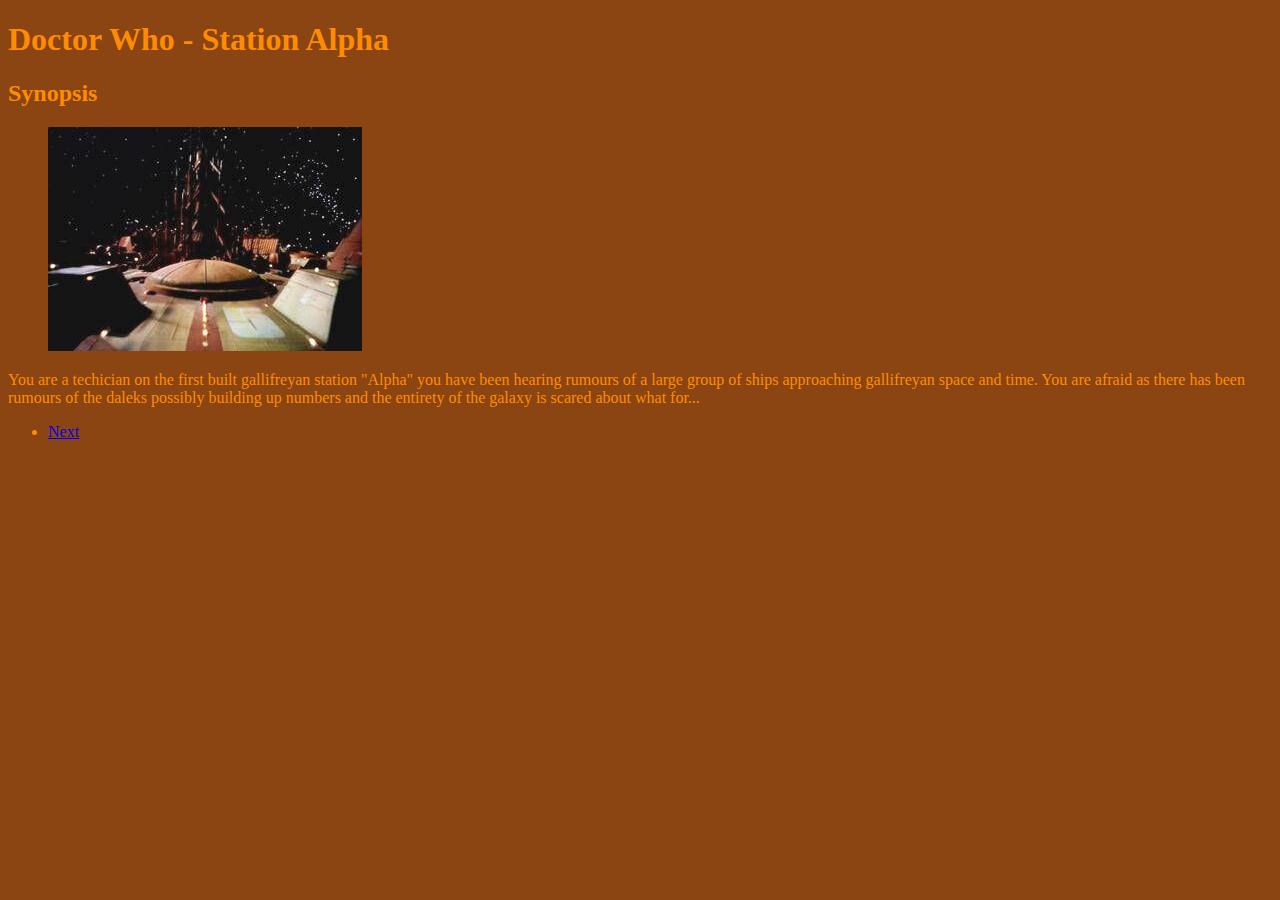
<file: index.html>
<!doctype html>
<html lang="en">
    <head>
        <meta charset="utf-8">
        <title>Doctor Who - Title</title>
        <link rel="stylesheet" href="Main.css">
    </head>
    <body>
        <h1>Doctor Who - Station Alpha</h1>
        <h2>Synopsis</h2>
        <figure>
            <img src="images/station.jpg">
        </figure>
        <p>
            You are a techician on the first built gallifreyan station "Alpha" you have been hearing rumours of a large group of ships approaching gallifreyan space and time. You are afraid as there has been rumours of the daleks possibly building up numbers and the entirety of the galaxy is scared about what for...
        </p>
            <ul>
                <li><a href=0.html>Next</a></li>
            </ul>
    </body>
</file>
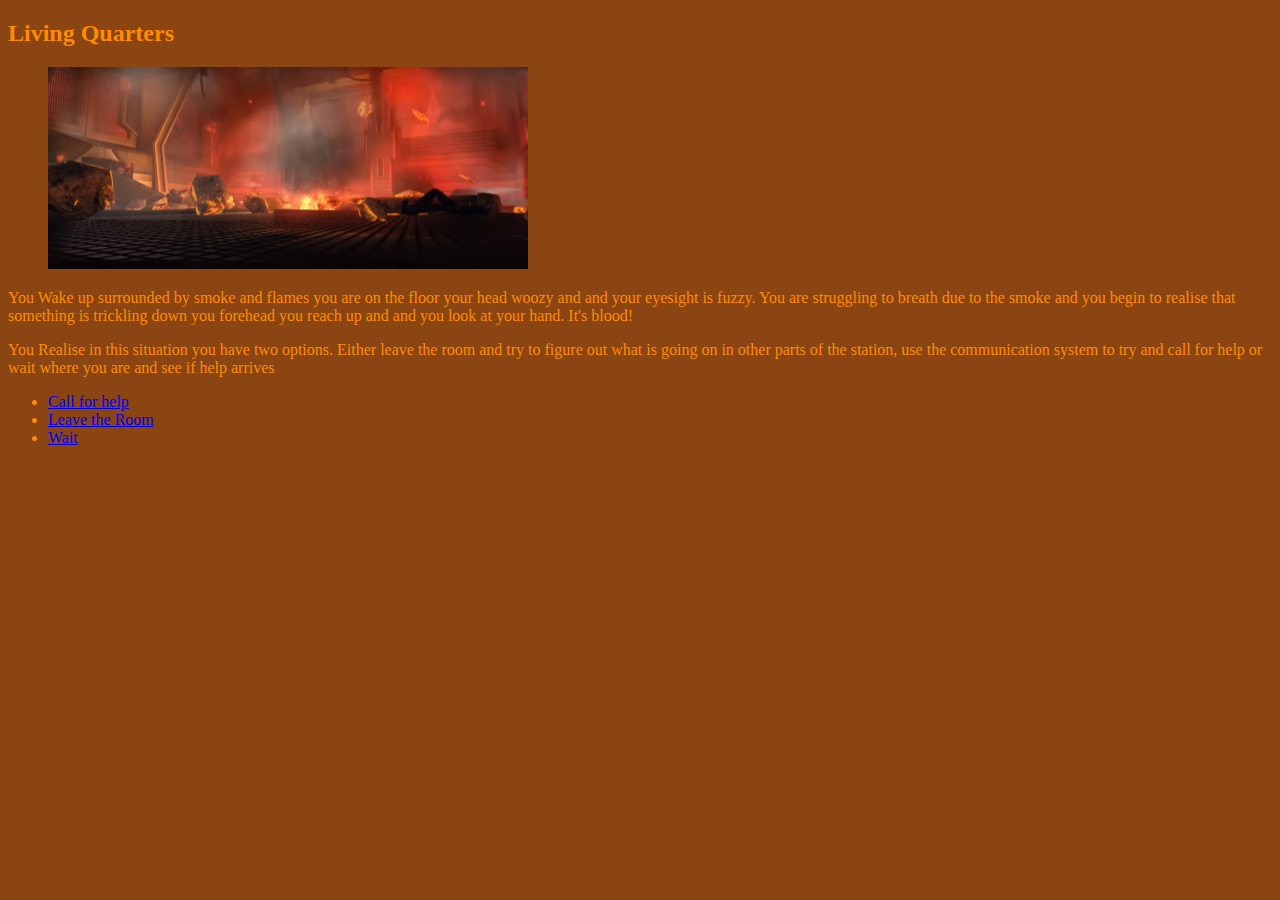
<file: 0.html>
<!doctype html>
<html lang="en">
    <head>
        <meta charset="utf-8">
        <title>Doctor Who - Story</title>
        <link rel="stylesheet" href="Main.css">
    </head>
    <Body>
        <h2>Living Quarters</h2>
        <figure>
            <img src="images/Living%20Quarters.png" Width=480 Height=202>
        </figure>
        <p>
            You Wake up surrounded by smoke and flames you are on the floor your head woozy and and your eyesight is fuzzy. You are struggling to breath due to the smoke and you begin to realise that something is trickling down you forehead you reach up and and you look at your hand. It's blood!
        </p>
        <p>
            You Realise in this situation you have two options. Either leave the room and try to figure out what is going on in other parts of the station, use the communication system to try and call for help or wait where you are and see if help arrives
        </p>
        <ul>
            <li><a href=10.html>Call for help</a></li>
            <li><a href=20.html>Leave the Room</a></li>
            <li><a href=30.html>Wait</a></li>
        </ul>
    </Body>
</file>
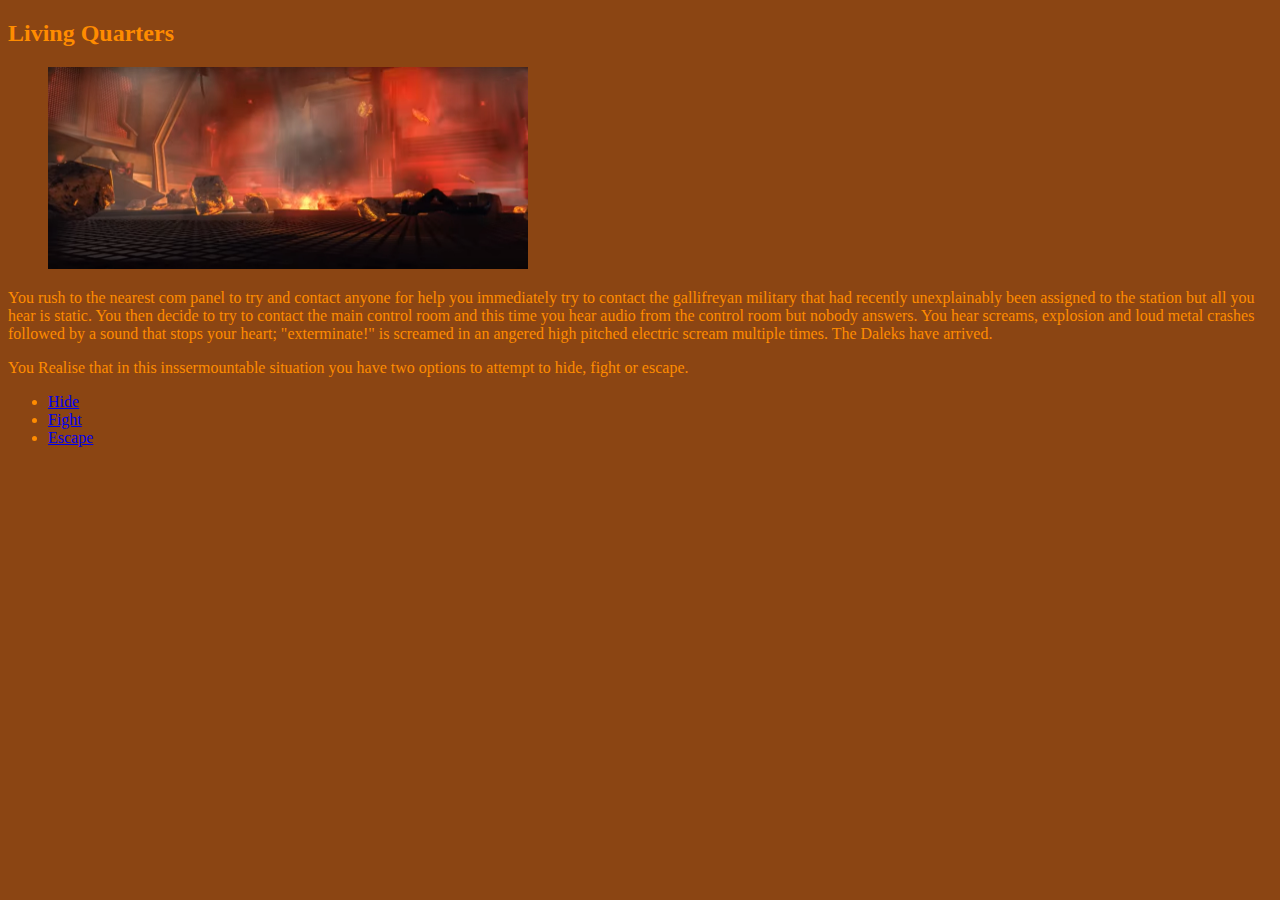
<file: 10.html>
<!doctype html>
<html lang="en">
    <head>
        <meta charset="utf-8">
        <title>Doctor Who - Story</title>
        <link rel="stylesheet" href="Main.css">
    </head>
    <body>
        <h2>Living Quarters</h2>
        <figure>
            <img src="images/Living%20Quarters.png" Width=480 Height=202>
        </figure>
        <body>
            <p>
                You rush to the nearest com panel to try and contact anyone for help you immediately try to contact the gallifreyan military that had recently unexplainably been assigned to the station but all you hear is static. You then decide to try to contact the main control room and this time you hear audio from the control room but nobody answers. You hear screams, explosion and loud metal crashes followed by a sound that stops your heart; "exterminate!" is screamed in an angered high pitched electric scream multiple times. The Daleks have arrived.
            </p>
            <p>
                You Realise that in this inssermountable situation you have two options to attempt to hide, fight or escape.
            </p>
            <ul>
            <li><a href=11.html>Hide</a></li>
            <li><a href=12.html>Fight</a></li>
            <li><a href=12.html>Escape</a></li>
        </ul>
        </body>
</file>
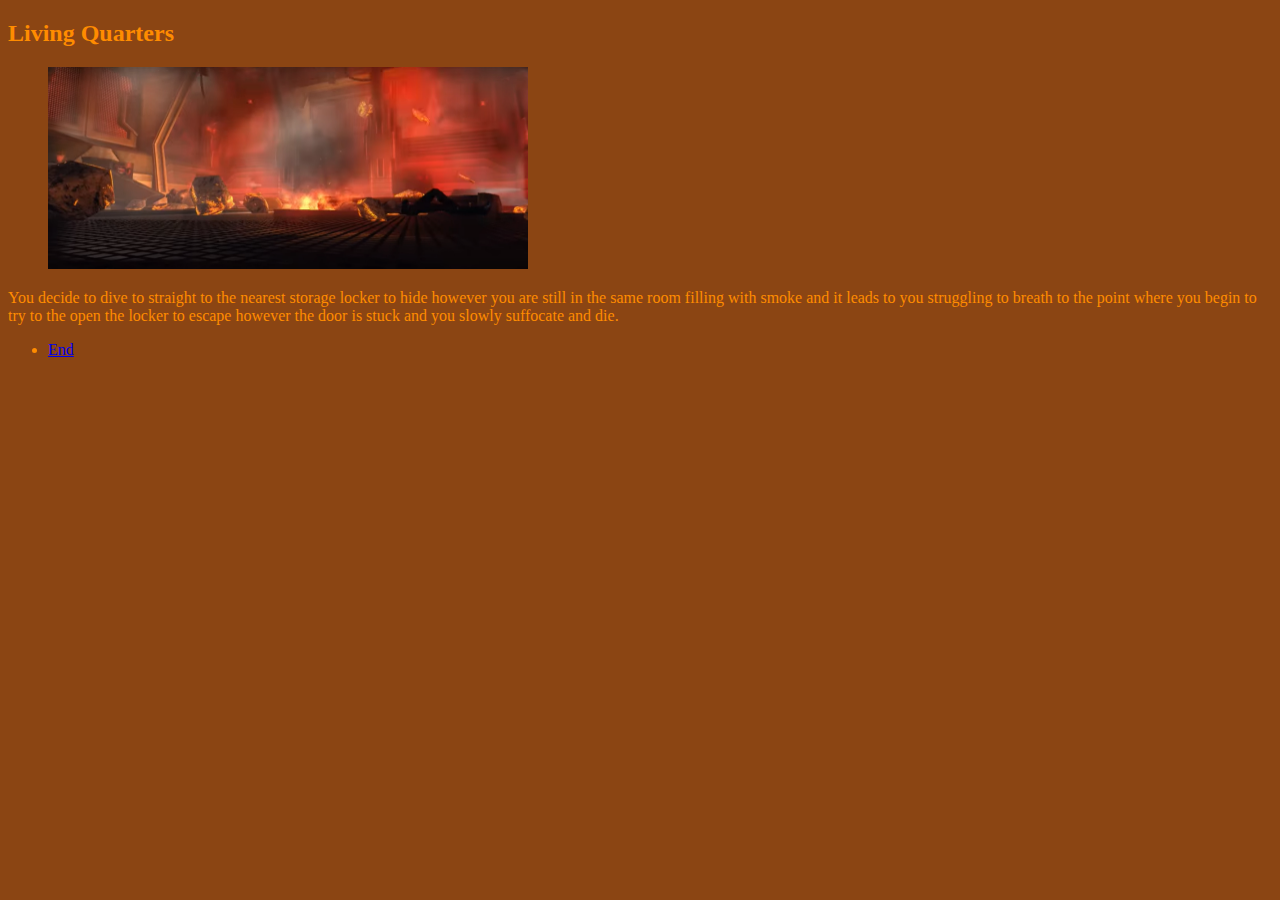
<file: 11.html>
<!doctype html>
<html lang="en">
    <head>
        <meta charset="utf-8">
        <title>Doctor Who - Story</title>
        <link rel="stylesheet" href="Main.css">
    </head>
    <body>
        <h2>Living Quarters</h2>
        <figure>
            <img src="images/Living%20Quarters.png" Width=480 Height=202>
        </figure>
            <p>
                You decide to dive to straight to the nearest storage locker to hide however you are still in the same room filling with smoke and it leads to you struggling to breath to the point where you begin to try to the open the locker to escape  however the door is stuck and you slowly suffocate and die.
            </p>
            <ul>
            <li><a href=index.html>End</a></li>
        </ul>
        </body>
</file>
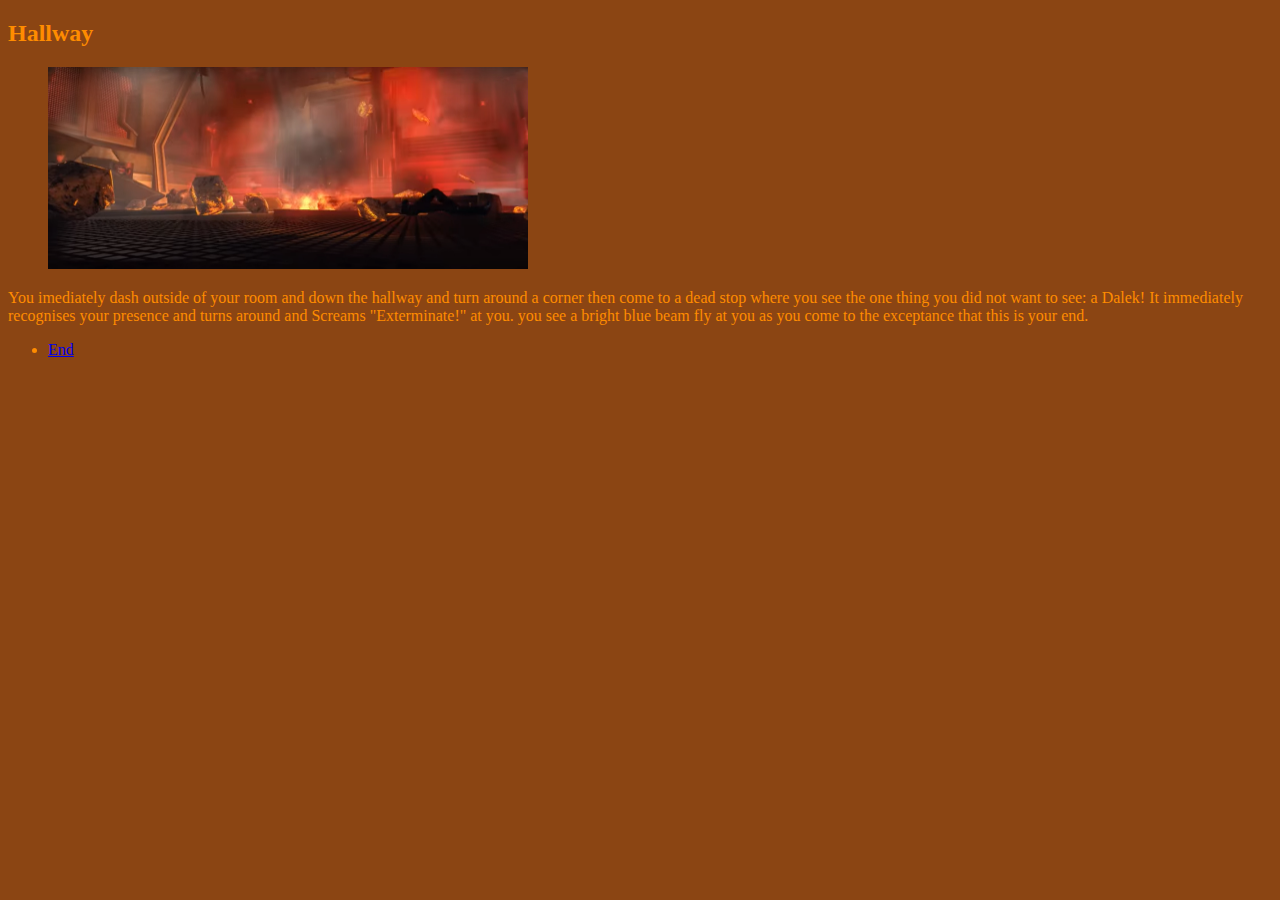
<file: 12.html>
<!doctype html>
<html lang="en">
    <head>
        <meta charset="utf-8">
        <title>Doctor Who - Story</title>
        <link rel="stylesheet" href="Main.css">
    </head>
    <body>
        <h2>Hallway</h2>
        <figure>
            <img src="images/Living%20Quarters.png" Width=480 Height=202>
        </figure>
        <p>
           You imediately dash outside of your room and down the hallway and turn around a corner then come to a dead stop where you see the one thing you did not want to see: a Dalek! It immediately recognises your presence and turns around and Screams "Exterminate!" at you. you see a bright blue beam fly at you as you come to the exceptance that this is your end. 
        </p>
        <ul>
            <li><a href=index.html>End</a></li>
        </ul>
    </body>
</file>
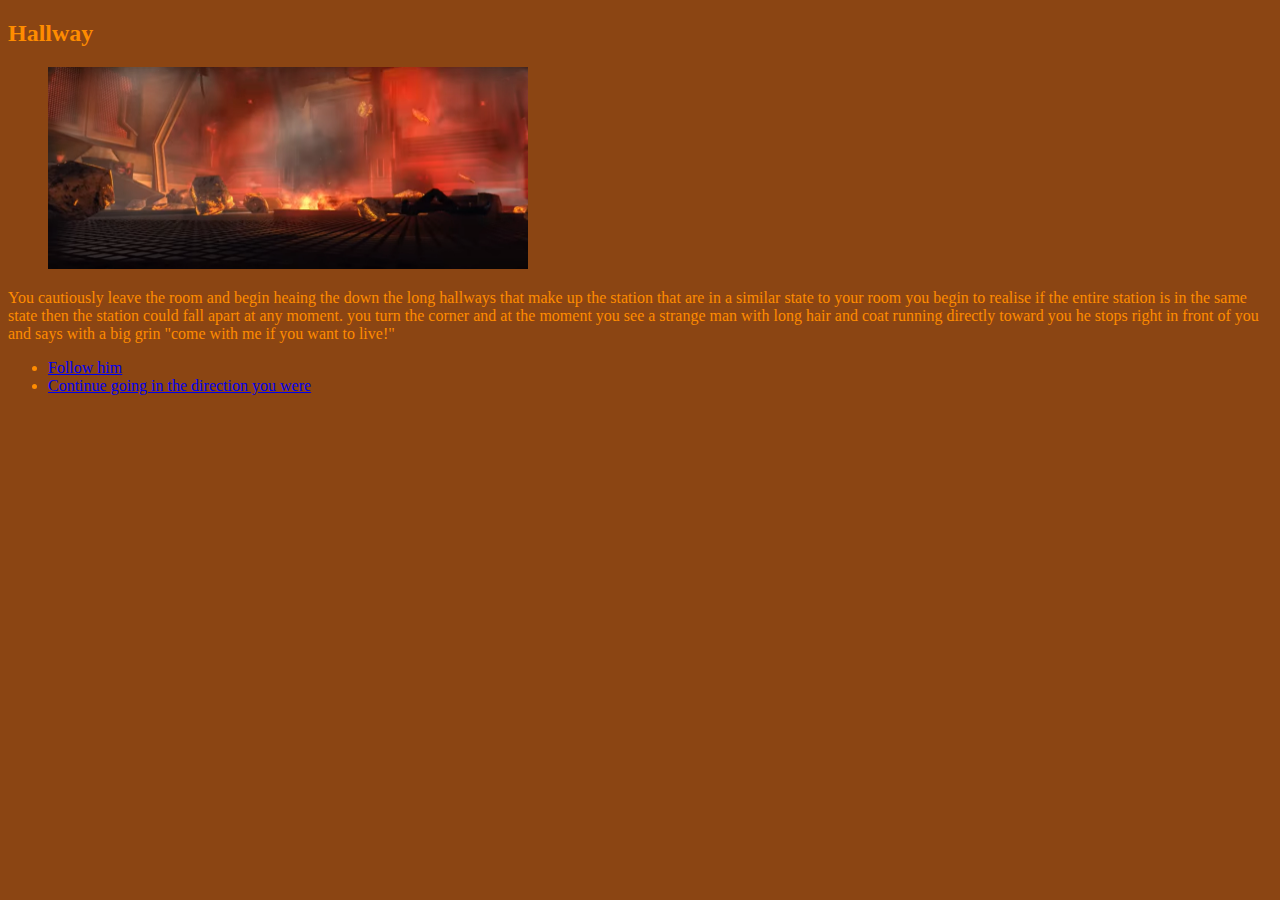
<file: 20.html>
<!doctype html>
<html lang="en">
    <head>
        <meta charset="utf-8">
        <title>Doctor Who - Story</title>
        <link rel="stylesheet" href="Main.css">
    </head>
    <body>
        <h2>Hallway</h2>
        <figure>
            <img src="images/Living%20Quarters.png" Width=480 Height=202>
        </figure>
        <p>
            You cautiously leave the room and begin heaing the down the long hallways that make up the station that are in a similar state to your room you begin to realise if the entire station is in the same state then the station could fall apart at any moment. you turn the corner and at the moment you see a strange man with long hair and coat running directly toward you he stops right in front of you and says with a big grin "come with me if you want to live!"
        </p>
        <ul>
            <li><a href=21.html>Follow him</a></li>
            <li><a href=22.html>Continue going in the direction you were</a></li>
        </ul>
    </body>
</file>
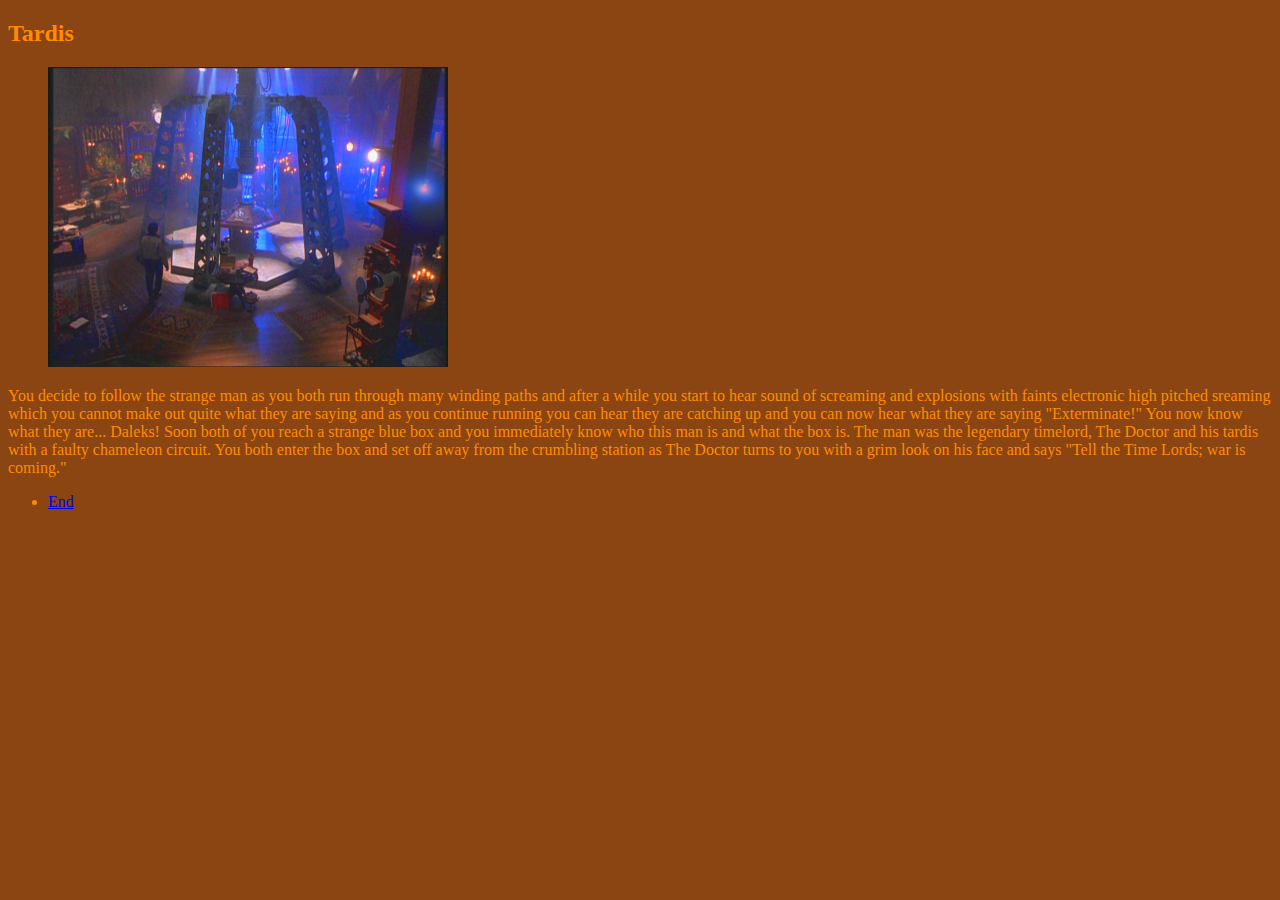
<file: 21.html>
<!doctype html>
<html lang="en">
    <head>
        <meta charset="utf-8">
        <title>Doctor Who - Story</title>
        <link rel="stylesheet" href="Main.css">
    </head>
    <body>
        <h2>Tardis</h2>
        <figure>
            <img src="images/tardis.jpg" Width=400 Height=300>
        </figure>
        <p>
            You decide to follow the strange man as you both run through many winding paths and after a while you start to hear sound of screaming and explosions with faints electronic high pitched sreaming which you cannot make out quite what they are saying and as you continue running you can hear they are catching up and you can now hear what they are saying "Exterminate!" You now know what they are... Daleks! Soon both of you reach a strange blue box and you immediately know who this man is and what the box is. The man was the legendary timelord, The Doctor and his tardis with a faulty chameleon circuit. You both enter the box and set off away from the crumbling station as The Doctor turns to you with a grim look on his face and says "Tell the Time Lords; war is coming."
        </p>
        <ul>
            <li><a href=index.html>End</a></li>
        </ul>
    </body>
</file>
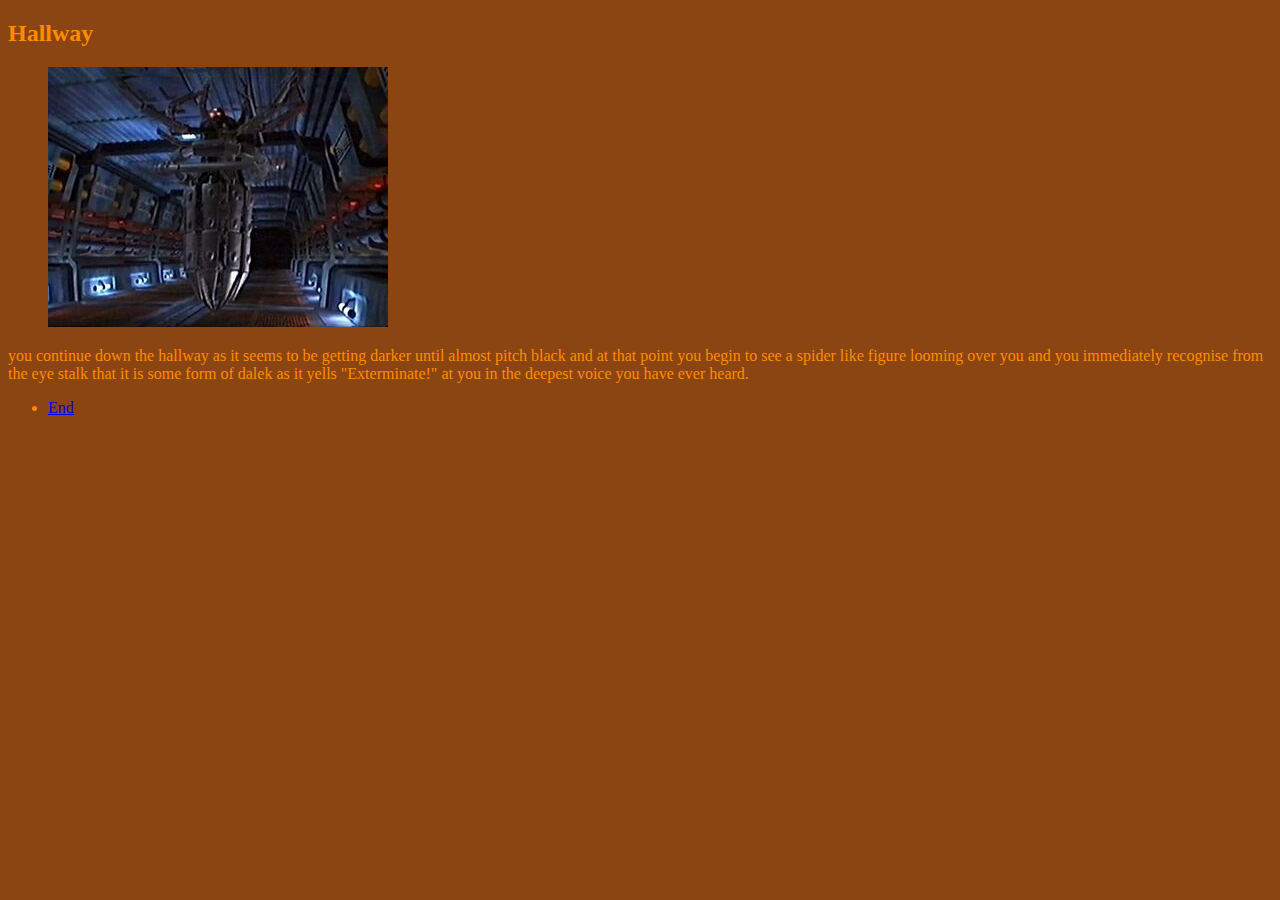
<file: 22.html>
<!doctype html>
<html lang="en">
    <head>
        <meta charset="utf-8">
        <title>Doctor Who - Story</title>
        <link rel="stylesheet" href="Main.css">
    </head>
    <body>
        <h2>Hallway</h2>
        <figure>
            <img src="images/dalek.jpg">
        </figure>
        <p>
            you continue down the hallway as it seems to be getting darker until almost pitch black and at that point you begin to see a spider like figure looming over you and you immediately recognise from the eye stalk that it is some form of dalek as it yells "Exterminate!" at you in the deepest voice you have ever heard.
        </p>
        <ul>
            <li><a href=index.html>End</a></li>
        </ul>
    </body>
</file>
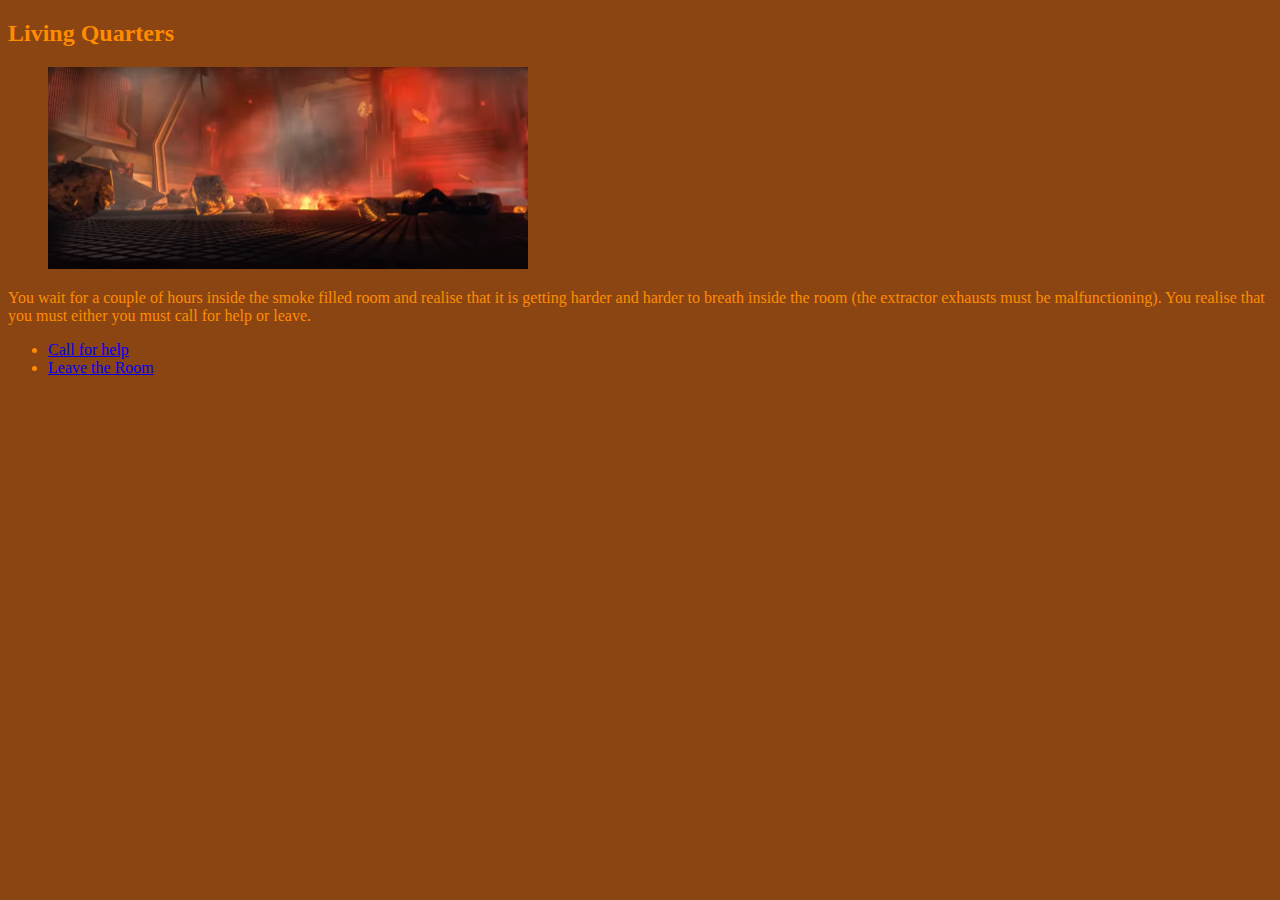
<file: 30.html>
<!doctype html>
<html lang="en">
    <head>
        <meta charset="utf-8">
        <title>Doctor Who - Story</title>
        <link rel="stylesheet" href="Main.css">
    </head>
    <body>
        <h2>Living Quarters</h2>
        <figure>
            <img src="images/Living%20Quarters.png" Width=480 Height=202>
        </figure>
        <p>
            You wait for a couple of hours inside the smoke filled room and realise that it is getting harder and harder to breath inside the room (the extractor exhausts must be malfunctioning). You realise that you must either you must call for help or leave.
        </p>
        <ul>
            <li><a href=10.html>Call for help</a></li>
            <li><a href=20.html>Leave the Room</a></li>
        </ul>
    </body>
</file>
<file: Main.css>
/* General styles */
body {
    background-color: saddlebrown;
    color: darkorange;
}
</file>
